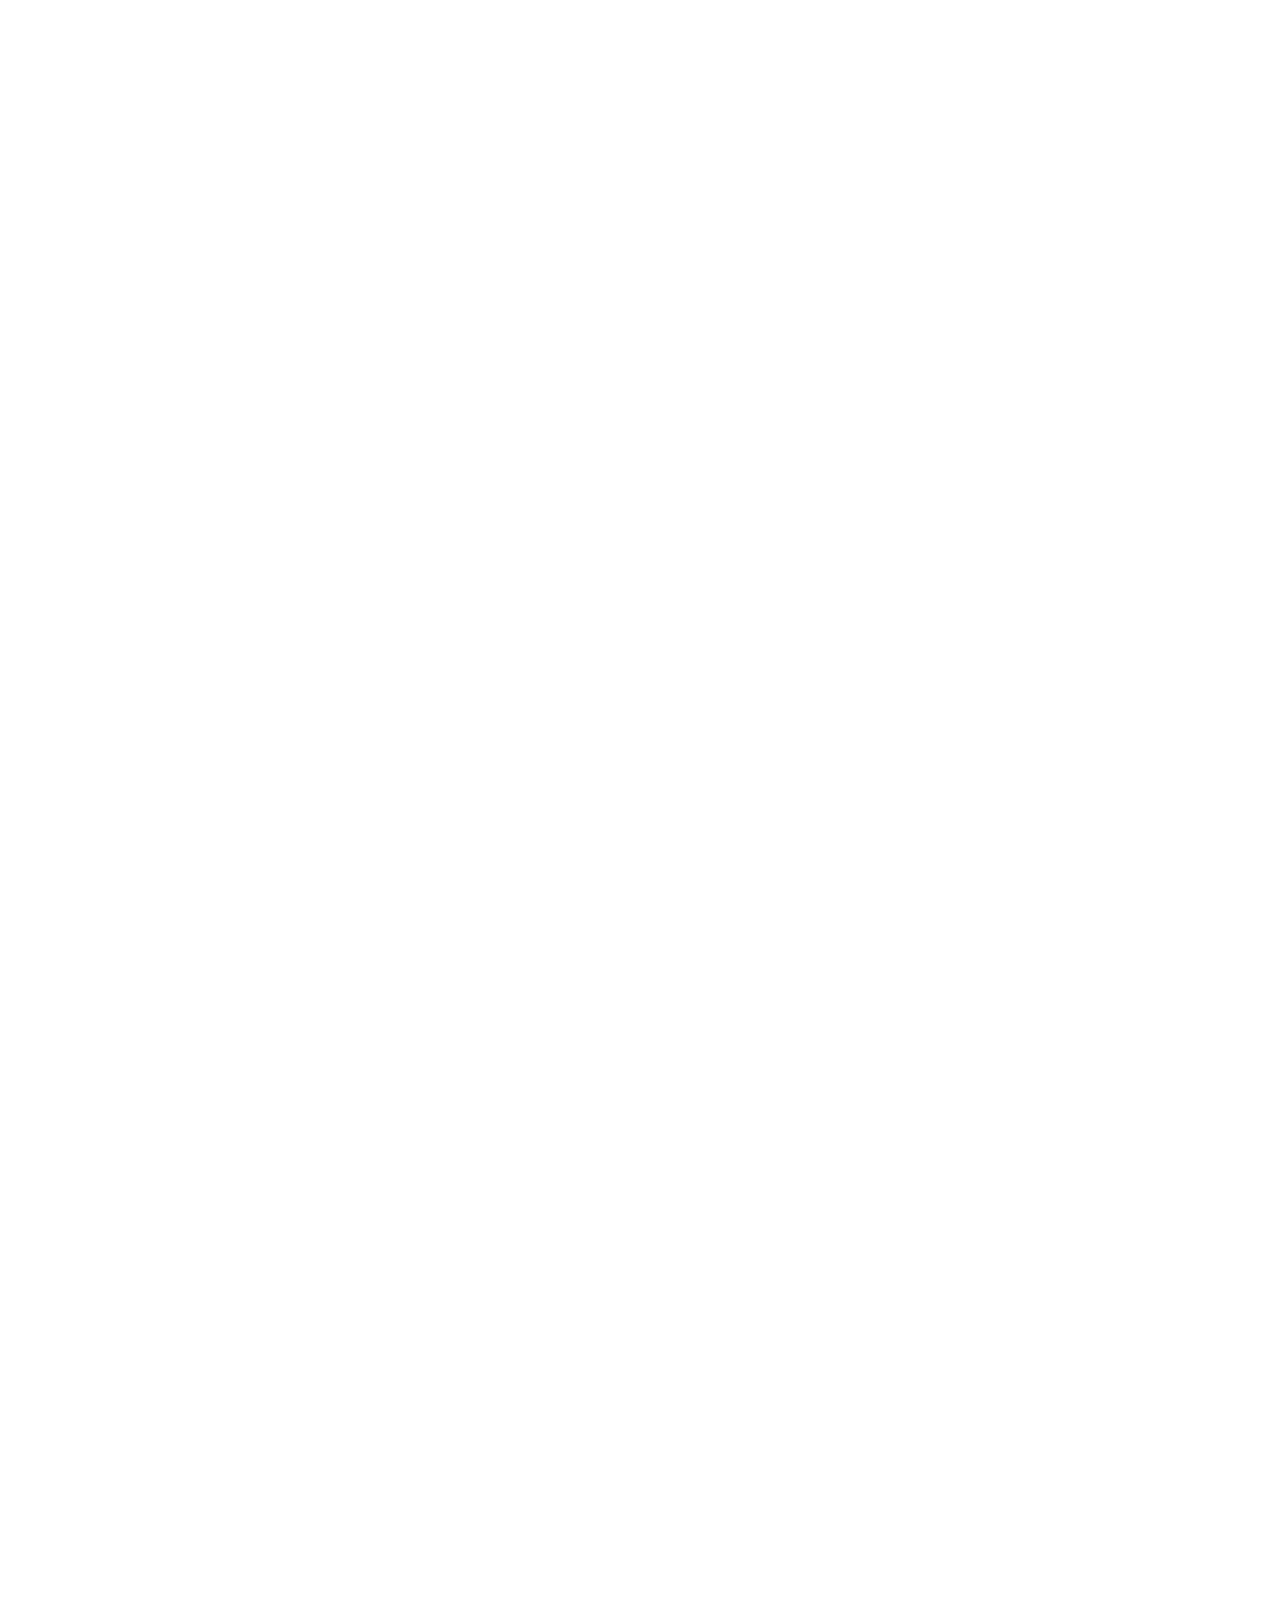
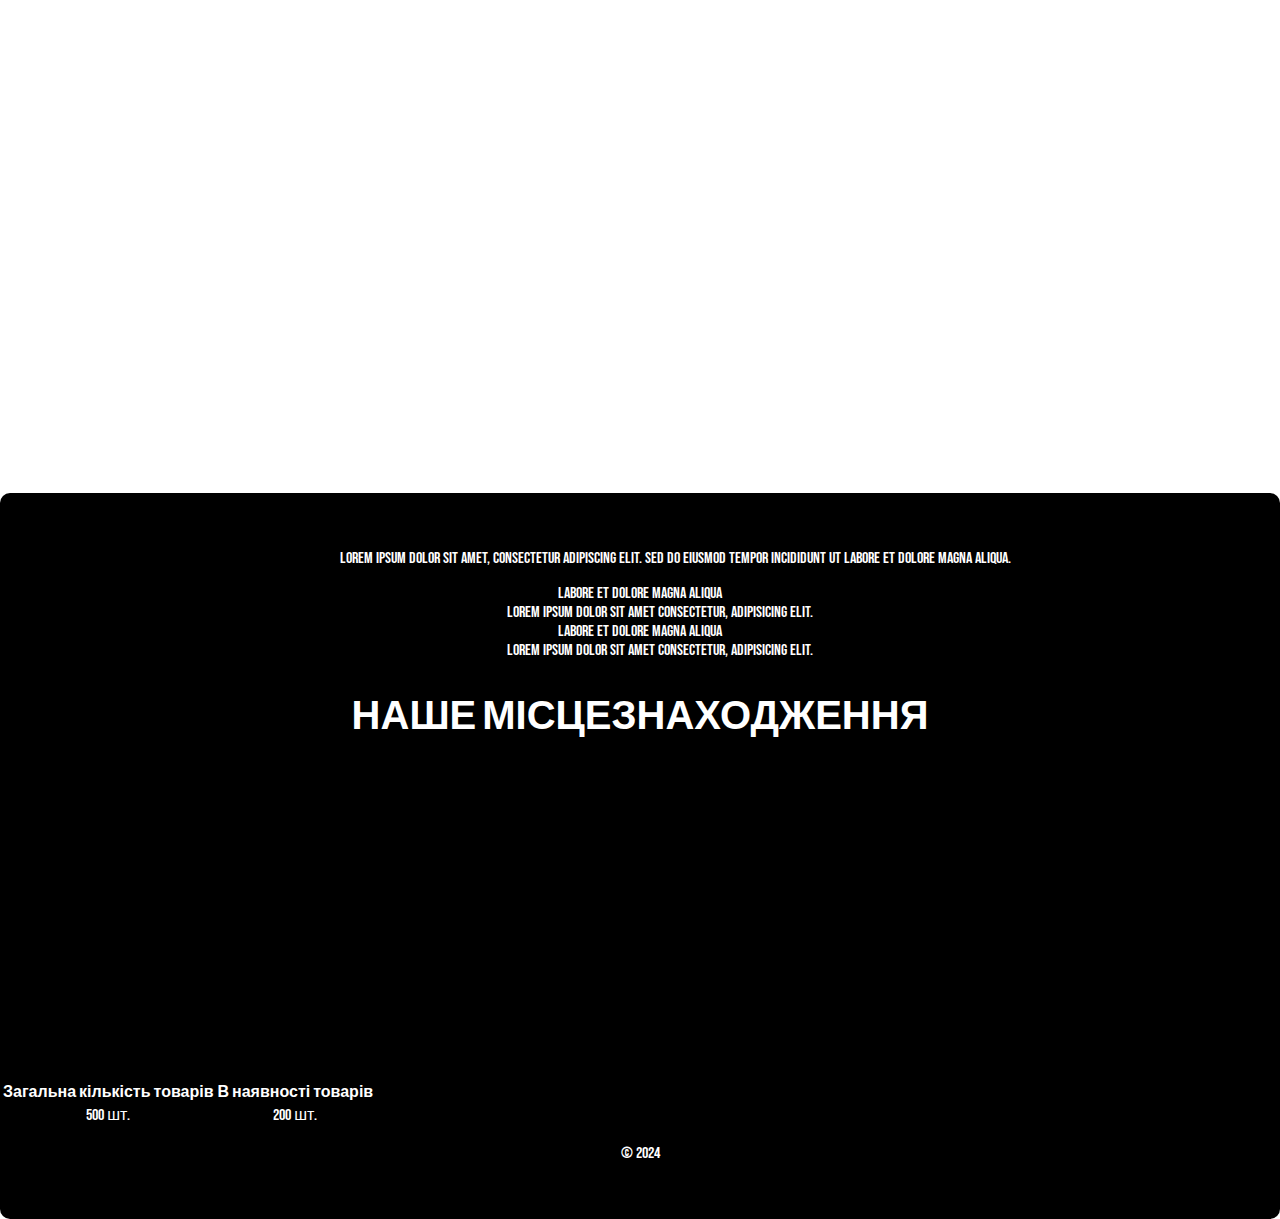
<file: index.html>
<!DOCTYPE html>
<head>
    <title>Онлайн магазин</title>
    <link rel="stylesheet" href="style.css">
    <link rel="icon" href="image/favicon.png" type="image/png">
</head>
<body>
    <div class="animated-element">
    <header>
        <h1>Онлайн магазин</h1>
        <nav>
            <ul class="nav-links">
                <li>
                    <a id="menu" href="#">Меню</a>
                    <ol class="submenu">
                        <li><a href="#">Кошик товарів</a></li>
                        <li><a href="#">Увійти або зареєструватись</a></li>
                        <li><a href="#">На головну</a></li>
                        <li><a href="./feedback.html">Зв'язатись з нами</a></li>
                        <li><a href="https://maps.google.com/">Наше місцезнаходження</a></li>
                    </ol>
                </li>
            </ul>
        </nav>
        <input type="text" id="search" placeholder="Пошук...">
    </header>
    <h2>Популярні товари</h2>
    <div class="container">
        <section class="products">
            <div class="product">
                <img src="image/product.png" alt="" id="product-photo">
                <h3>Назва товару</h3>
                <p id="price"> <strong>Ціна:999 </strong> </p>
                <p> Lorem ipsum dolor sit amet, consectetur adipiscing elit.  </p>
                <a href="#" class="btn">Додати до кошика</a>
            </div>
            <div class="product">
                <img src="image/product.png" alt="" id="product-photo">
                <h3>Назва товару</h3>
                <p id="price">Ціна:999</p>
                <p>Lorem ipsum dolor sit amet, consectetur adipiscing elit.</p>
                <a href="#" class="btn">Додати до кошика</a>
            </div>
            <div class="product">
                <img src="image/product.png" alt="" id="product-photo">
                <h3>Назва товару</h3>
                <p id="price">Ціна:999</p>
                <p>Lorem ipsum dolor sit amet, consectetur adipiscing elit.</p>
                <a href="#" class="btn">Додати до кошика</a>
            </div>
            <div class="product">
                <img src="image/product.png" alt="" id="product-photo">
                <h3>Назва товару</h3>
                <p id="price">Ціна:999</p>
                <p>Lorem ipsum dolor sit amet, consectetur adipiscing elit.</p>
                <a href="#" class="btn">Додати до кошика</a>
            </div>
            <div class="product">
                <img src="image/product.png" alt="" id="product-photo">
                <h3>Назва товару</h3>
                <p id="price">Ціна:999</p>
                <p>Lorem ipsum dolor sit amet, consectetur adipiscing elit.</p>
                <a href="#" class="btn">Додати до кошика</a>
            </div>
            <div class="product">
                <img src="image/product.png" alt="" id="product-photo">
                <h3>Назва товару</h3>
                <p id="price">Ціна:999</p>
                <p>Lorem ipsum dolor sit amet, consectetur adipiscing elit.</p>
                <a href="#" class="btn">Додати до кошика</a>
            </div>
            <div class="product">
                <img src="image/product.png" alt="" id="product-photo">
                <h3>Назва товару</h3>
                <p id="price">Ціна:999</p>
                <p>Lorem ipsum dolor sit amet, consectetur adipiscing elit.</p>
                <a href="#" class="btn">Додати до кошика</a>
            </div>
            <div class="product">
                <img src="image/product.png" alt="" id="product-photo">
                <h3>Назва товару</h3>
                <p id="price">Ціна:999</p>
                <p>Lorem ipsum dolor sit amet, consectetur adipiscing elit.</p>
                <a href="#" class="btn">Додати до кошика</a>
            </div>
            <div class="product">
                <img src="image/product.png" alt="" id="product-photo">
                <h3>Назва товару</h3>
                <p id="price">Ціна:999</p>
                <p>Lorem ipsum dolor sit amet, consectetur adipiscing elit.</p>
                <a href="#" class="btn">Додати до кошика</a>
            </div>
            <div class="product">
                <img src="image/product.png" alt="" id="product-photo">
                <h3>Назва товару</h3>
                <p id="price">Ціна:999</p>
                <p>Lorem ipsum dolor sit amet, consectetur adipiscing elit.</p>
                <a href="#" class="btn">Додати до кошика</a>
            </div>
            <div class="product">
                <img src="image/product.png" alt="" id="product-photo">
                <h3>Назва товару</h3>
                <p id="price">Ціна:999</p>
                <p>Lorem ipsum dolor sit amet, consectetur adipiscing elit.</p>
                <a href="#" class="btn">Додати до кошика</a>
            </div>
            <div class="product">
                <img src="image/product.png" alt="" id="product-photo">
                <h3>Назва товару</h3>
                <p id="price">Ціна:999</p>
                <p>Lorem ipsum dolor sit amet, consectetur adipiscing elit.</p>
                <a href="#" class="btn">Додати до кошика</a>
            </div>
            <div class="product">
                <img src="image/product.png" alt="" id="product-photo">
                <h3>Назва товару</h3>
                <p id="price">Ціна:999</p>
                <p>Lorem ipsum dolor sit amet, consectetur adipiscing elit.</p>
                <a href="#" class="btn">Додати до кошика</a>
            </div>
        </section>
        <aside class="sidebar">
            <h3>Фільтри</h3>
            <ul>
                <li><input type="radio" id="filter"><label for="category">Фільтр </label></li>
                <li><input type="checkbox" id="filter"><label for="category">Фільтр </label></li>
            </ul>
        </aside>
    </div>
</div>
    <footer>
        <p id="footer-text">Lorem ipsum dolor sit amet, consectetur adipiscing elit. Sed do eiusmod tempor incididunt ut labore et dolore magna aliqua.</p>
        <dl>
            <dt>Labore et dolore magna aliqua</dt>
            <dd>Lorem ipsum dolor sit amet consectetur, adipisicing elit.</dd>
            <dt>Labore et dolore magna aliqua</dt>
            <dd>Lorem ipsum dolor sit amet consectetur, adipisicing elit.</dd>
        </dl>
        <h2>Наше місцезнаходження</h2>
        <div class="map-frame">
            <iframe src="https://www.google.com/maps/embed?pb=!1m18!1m12!1m3!1d2573.5469645645185!2d24.02477897662582!3d49.83217943168739!2m3!1f0!2f0!3f0!3m2!1i1024!2i768!4f13.1!3m3!1m2!1s0x473add642c0a3f8d%3A0x9fe083bd4cd1cd7e!2z0LLRg9C70LjRhtGPINCU0YDQsNCz0L7QvNCw0L3QvtCy0LAsIDUwLCDQm9GM0LLRltCyLCDQm9GM0LLRltCy0YHRjNC60LAg0L7QsdC70LDRgdGC0YwsIDc5MDAw!5e0!3m2!1suk!2sua!4v1709565887073!5m2!1suk!2sua"
                width="100%" height="300" style="border:0;" allowfullscreen="" loading="lazy" referrerpolicy="no-referrer-when-downgrade"></iframe>
        </div>

        <table>
            <thead>
                <tr>
                    <th>Загальна кількість товарів</th>
                    <th>В наявності товарів</th>
                </tr>
            </thead>
            <tbody>
                <tr>
                    <td>500 шт.</td>
                    <td>200 шт.</td>
                </tr>
            </tbody>
        </table>
    
        <p>&copy; 2024</p>
    </footer>
</body>
</html>
</file>
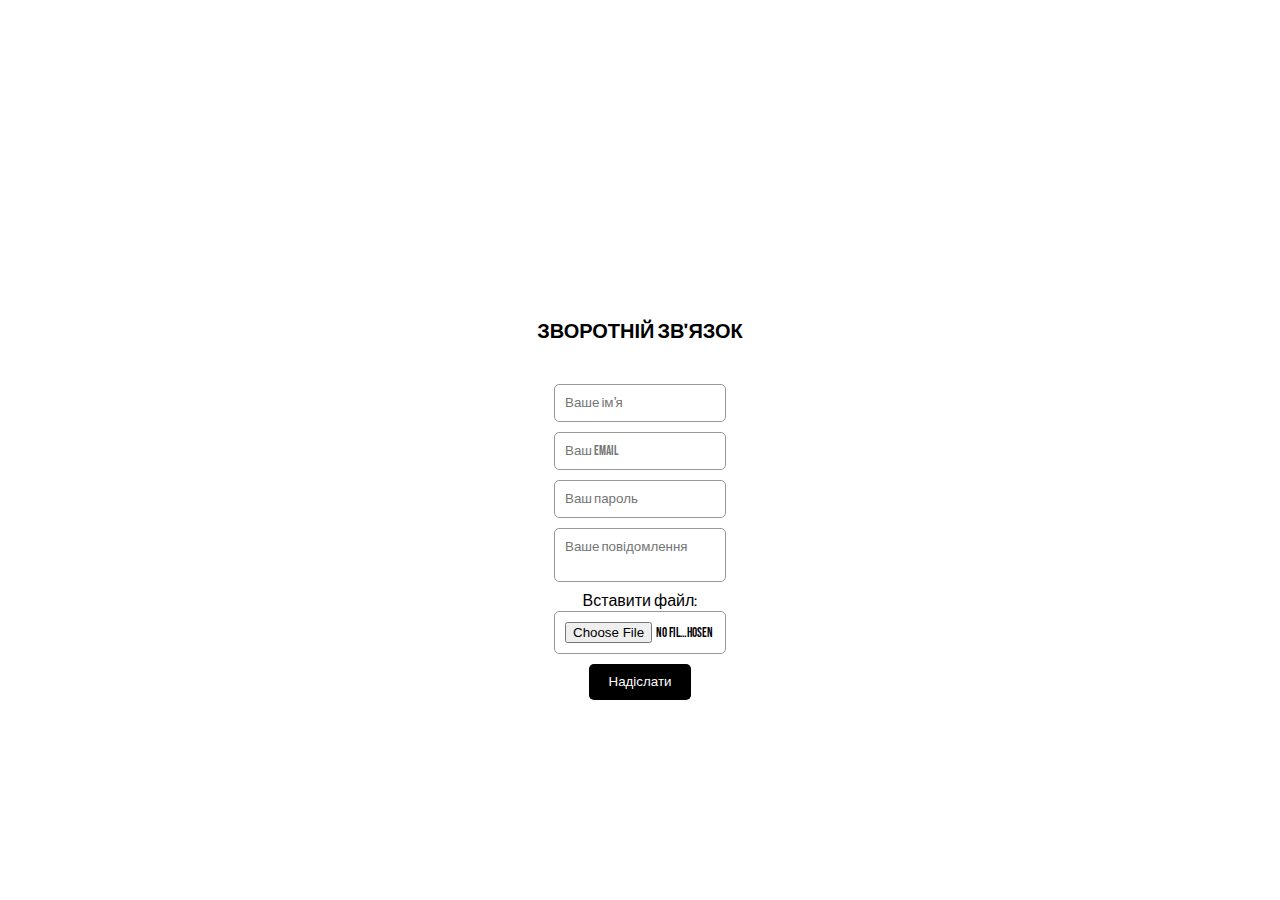
<file: feedback.html>
<!DOCTYPE html>
<html lang="en">
<head>
    <meta charset="UTF-8">
    <meta name="viewport" content="width=device-width, initial-scale=1.0">
    <link rel="stylesheet" href="style.css">
    <link rel="icon" href="image/favicon.png" type="image/png">
    <title>Feedback</title>
</head>
<body>
    
    <div class="feedback">
        <p>Зворотній зв'язок</p>
        <form>
            <input id"message" type="text" name="name" placeholder="Ваше ім'я" >
            <input type="email" name="email" placeholder="Ваш Email">
            <input type="password" placeholder="Ваш пароль">
            <textarea name="message" placeholder="Ваше повідомлення"></textarea>
            <label for="load">Вставити файл: </label>
            <input type="file" name="load">
            <button>Надіслати</button>
        </form>
    </div>

</body>
</html>
</file>
<file: style.css>
@import url("https://fonts.googleapis.com/css2?family=Bebas+Neue&family=Noto+Serif:ital,wght@0,100..900;1,100..900&display=swap");*{font-family:"Bebas Neue",sans-serif}body{position:relative;margin:0;padding:0;padding-top:300px}header{color:#ffffff;padding:5px;border:1px solid #000000;background-color:rgb(0,0,0);position:fixed;top:0;width:100%;text-align:center;border-radius:10px}h1{text-align:center;text-transform:uppercase;font-size:50px}nav ul li{display:inline;margin-right:20px}nav ul li a{text-decoration:none;color:#ffffff}#search{padding:10px;border-radius:15px;border:1px solid #ccc;width:600px}.nav-links{list-style-type:none;padding:0}.nav-links li{display:inline-block;text-align:center;margin-bottom:10px}h2{text-transform:uppercase;text-align:center;font-weight:bold;font-size:40px;border-bottom:1px solid black}.products{display:-webkit-box;display:-ms-flexbox;display:flex;-ms-flex-wrap:wrap;flex-wrap:wrap}.product{margin-bottom:20px;border:1px solid #ccc;padding:10px;-webkit-box-flex:1;-ms-flex:1 0 200px;flex:1 0 200px;margin:0 10px 20px 0;max-width:200px;margin-right:20px;cursor:pointer}#product-photo{width:100px;height:100px;margin-left:40px}.product h2{margin-top:10px}.product p{font-style:italic}#price{color:darkgreen}.btn{display:inline-block;background-color:#000000;color:#fff;padding:10px 20px;text-decoration:none;border-radius:5px;-webkit-transition:background-color 0.3s ease;transition:background-color 0.3s ease}.btn:hover{background-color:#18b733}footer{bottom:0;background-color:black;padding:40px 0;color:#fff;border-radius:10px;width:100%;text-align:center}#footer-text{margin-left:70px}.feedback{-webkit-box-flex:1;-ms-flex:1;flex:1;text-align:center;display:-webkit-box;display:-ms-flexbox;display:flex;-webkit-box-orient:vertical;-webkit-box-direction:normal;-ms-flex-direction:column;flex-direction:column;-webkit-box-align:center;-ms-flex-align:center;align-items:center;-webkit-box-pack:center;-ms-flex-pack:center;justify-content:center}.feedback form{background-color:#ffffff;padding:20px;border-radius:10px;width:50%;max-width:300px;display:-webkit-box;display:-ms-flexbox;display:flex;-webkit-box-orient:vertical;-webkit-box-direction:normal;-ms-flex-direction:column;flex-direction:column;-webkit-box-align:center;-ms-flex-align:center;align-items:center}.feedback form input,.feedback form textarea{width:150px;padding:10px;margin-bottom:10px;border-radius:5px;border:1px solid #999;resize:none}.feedback form button{background-color:#000000;color:#fff;border:none;padding:10px 20px;border-radius:5px;cursor:pointer}.feedback form button:hover{background-color:#afafaf}.feedback p{text-transform:uppercase;font-size:20px;font-weight:bold}.feedback label{color:#000000}.animated-element{opacity:0;-webkit-animation:fadeIn 1s ease-in-out forwards;animation:fadeIn 1s ease-in-out forwards}@-webkit-keyframes fadeIn{0%{opacity:0}to{opacity:1}}@keyframes fadeIn{0%{opacity:0}to{opacity:1}}.container{display:-webkit-box;display:-ms-flexbox;display:flex}.products{-webkit-box-flex:3;-ms-flex:3;flex:3;padding-left:30px;overflow:scroll}.sidebar{-webkit-box-flex:1;-ms-flex:1;flex:1;border-left:0.5px solid #dbdbdb;border-top:0.5px solid #000000;background-color:#ffffff}h3{text-align:center}.sidebar ul{list-style-type:none;-webkit-box-pack:left;-ms-flex-pack:left;justify-content:left;color:#616161;text-decoration:underline}#menu{display:none}.nav-links a:hover{border-bottom:2px solid whi}
</file>
